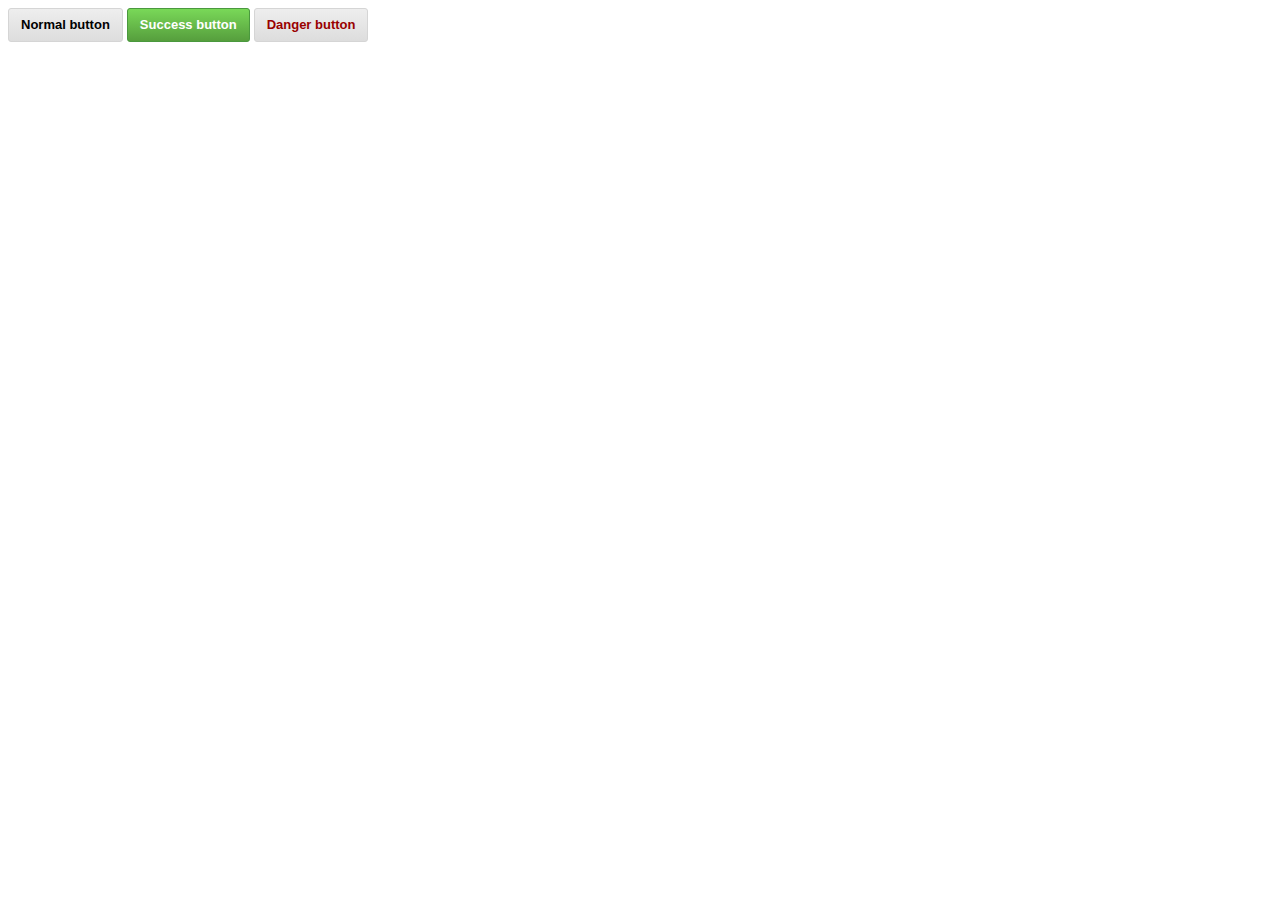
<file: Web/BEM/index.html>
<!DOCTYPE html>
<html lang="en">
<head>
    <meta charset="UTF-8">
    <meta http-equiv="X-UA-Compatible" content="IE=edge">
    <meta name="viewport" content="width=device-width, initial-scale=1.0">
    <title>Document</title>
    <link rel="stylesheet" href="style.css">
</head>
<body>
    <button class="button">
        Normal button
    </button>
    <button class="button button--state-success">
        Success button
    </button>
    <button class="button button--state-danger">
        Danger button
    </button>
</body> 
</html>
</file>
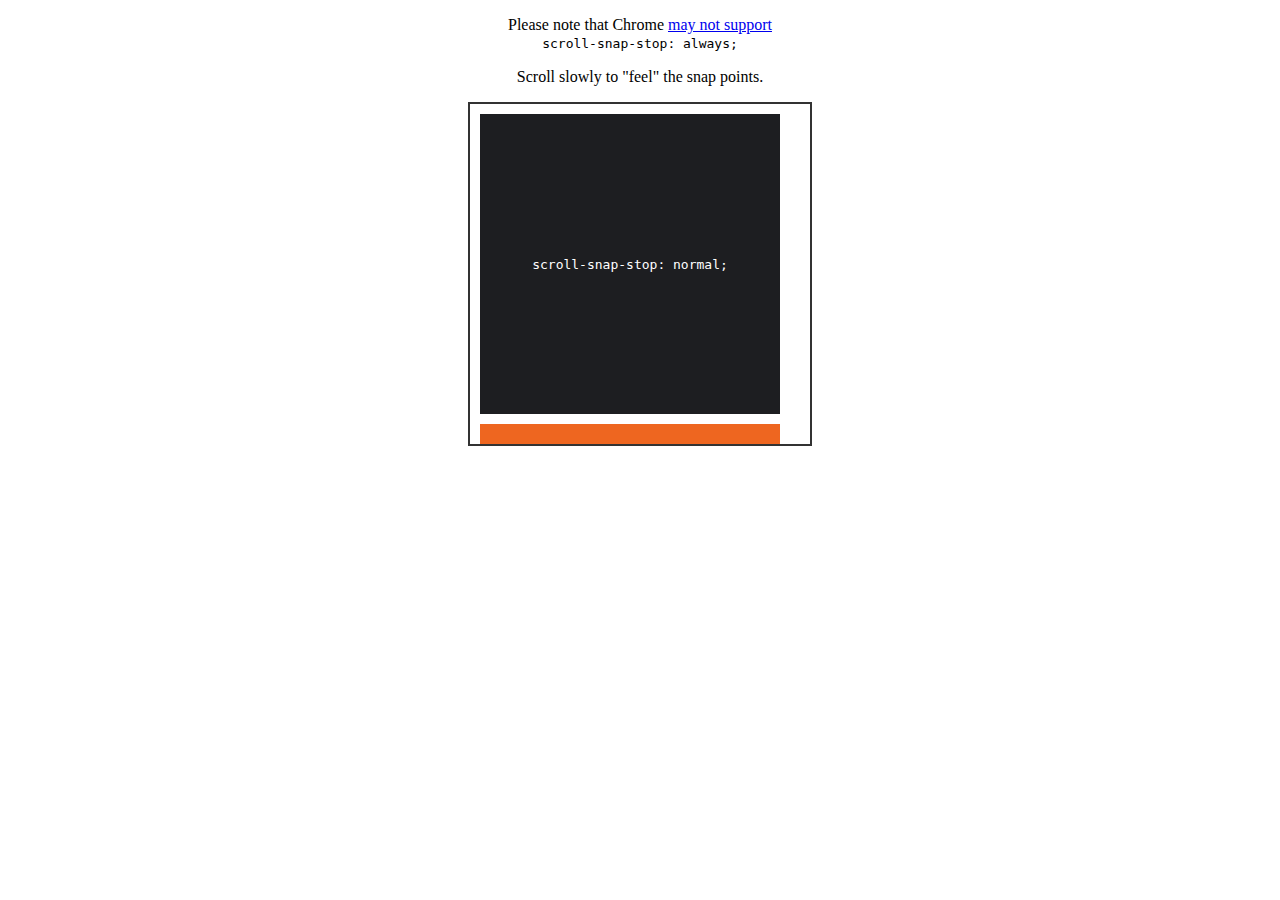
<file: Web/scroll-snap-stop/index.html>
<!DOCTYPE html>
<html lang="en">
<head>
    <meta charset="UTF-8">
    <meta http-equiv="X-UA-Compatible" content="IE=edge">
    <meta name="viewport" content="width=device-width, initial-scale=1.0">
    <title>Document</title>
    <link rel="stylesheet" href="styles.css">
</head>
<body>
    <div class="no-support">
        <p>Heads up: It doesn't look like your browser supports <code>scroll-snap-top</code>! Check <a href="https://caniuse.com/#feat=css-snappoints">Can I use</a> for current browser support. Maybe try opening this CodePen in a different browser, like Chrome?</p>
    </div>
    
    <div class="example-wrapper">
    <p>Please note that Chrome <a href="https://bugs.chromium.org/p/chromium/issues/detail?id=823998&q=scroll-snap-stop&colspec=ID%20Pri%20M%20Stars%20ReleaseBlock%20Component%20Status%20Owner%20Summary%20OS%20Modified">may not support</a><br><code>scroll-snap-stop: always;</code></p>
    <p>Scroll slowly to "feel" the snap points.</p>
    
    <div class="container y-scroll y-mandatory">
        <div class="wrapper">
        <div class="element"><code>scroll-snap-stop: normal;</code></div>
        <div class="element snap-stop-always"><code>scroll-snap-stop: always;</code></div>
        <div class="element"><code>scroll-snap-stop: normal;</code></div>
        <div class="element snap-stop-always"><code>scroll-snap-stop: always;</code></div>
        <div class="element"><code>scroll-snap-stop: normal;</code></div>
        </div>
    </div>
    </div>
</body>
</html>
</file>
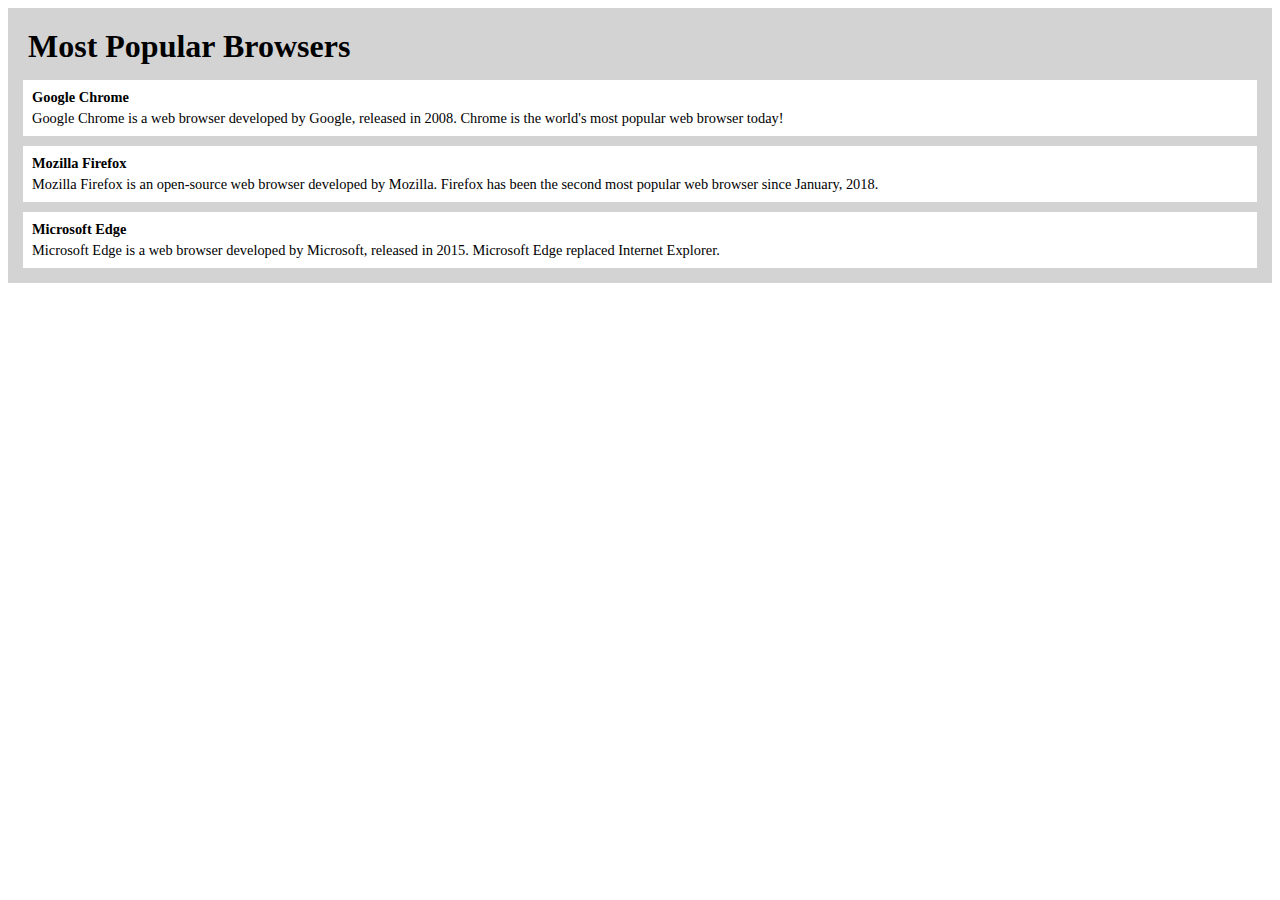
<file: Web/Semantic/index.html>
<!DOCTYPE html>
<html>
<head>
<style>
.all-browsers {
  margin: 0;
  padding: 5px;
  background-color: lightgray;
}

.all-browsers > h1, .browser {
  margin: 10px;
  padding: 5px;
}

.browser {
  background: white;
}

.browser > h2, p {
  margin: 4px;
  font-size: 90%;
}
</style>
</head>
<body>

<article class="all-browsers">
  <h1>Most Popular Browsers</h1>
  <article class="browser">
    <h2>Google Chrome</h2>
    <p>Google Chrome is a web browser developed by Google, released in 2008. Chrome is the world's most popular web browser today!</p>
  </article>
  <article class="browser">
    <h2>Mozilla Firefox</h2>
    <p>Mozilla Firefox is an open-source web browser developed by Mozilla. Firefox has been the second most popular web browser since January, 2018.</p>
  </article>
  <article class="browser">
    <h2>Microsoft Edge</h2>
    <p>Microsoft Edge is a web browser developed by Microsoft, released in 2015. Microsoft Edge replaced Internet Explorer.</p>
  </article>
</article>

</body>
</html>
</file>
<file: Web/BEM/style.css>
.button {
	display: inline-block;
	border-radius: 3px;
	padding: 7px 12px;
	border: 1px solid #D5D5D5;
	background-image: linear-gradient(#EEE, #DDD);
	font: 700 13px/18px Helvetica, arial;
}
.button--state-success {
	color: #FFF;
	background: #569E3D linear-gradient(#79D858, #569E3D) repeat-x;
	border-color: #4A993E;
}
.button--state-danger {
	color: #900;
}
</file>
<file: Web/scroll-snap-stop/styles.css>
.no-support {
    text-align: center;
    padding: 5px;
    width: 450px;
    margin-left: auto;
    margin-right: auto;
    background: #ee6620;
    color: #fff;
    font-size: 16px;
  }
  
  @supports(scroll-snap-stop: always) {
    .no-support {
      display: none;
    }
  }
  
  .example-wrapper {
    text-align: center;
    width: 400px;
    margin-left: auto;
    margin-right: auto;
  }
  
  .container {
    width: 320px;
    height: 320px;
    margin-left: auto;
    margin-right: auto;
    padding: 10px;
    margin-bottom: 10px;
    border: 2px solid #333;
    overflow: scroll;
    position: relative;
  }
  
  .element {
    width: 300px;
    height: 300px;
    scroll-margin: 10px;
    scroll-snap-align: start;
    scroll-snap-stop: normal;
    color: white;
    font-size: 50px;
    display: flex;
    justify-content: center;
    align-items: center;
  }
  
  .element code {
    font-size: 13px;
  }
  
  .element:nth-child(4n + 1) {
    background: #1d1e21;
  }
  
  .element:nth-child(2) {
    background: #ee6620;
  }
  
  .element:nth-child(3) {
    background: #777ba0;
  }
  
  .element:nth-child(4) {
    background: #da1e62;
  }
  
  .y-mandatory {
    scroll-snap-type: y mandatory;
  }
  
  .y-scroll .element {
    margin-bottom: 10px;
  }
  
  .snap-stop-always {
    scroll-snap-stop: always;
  }
</file>
